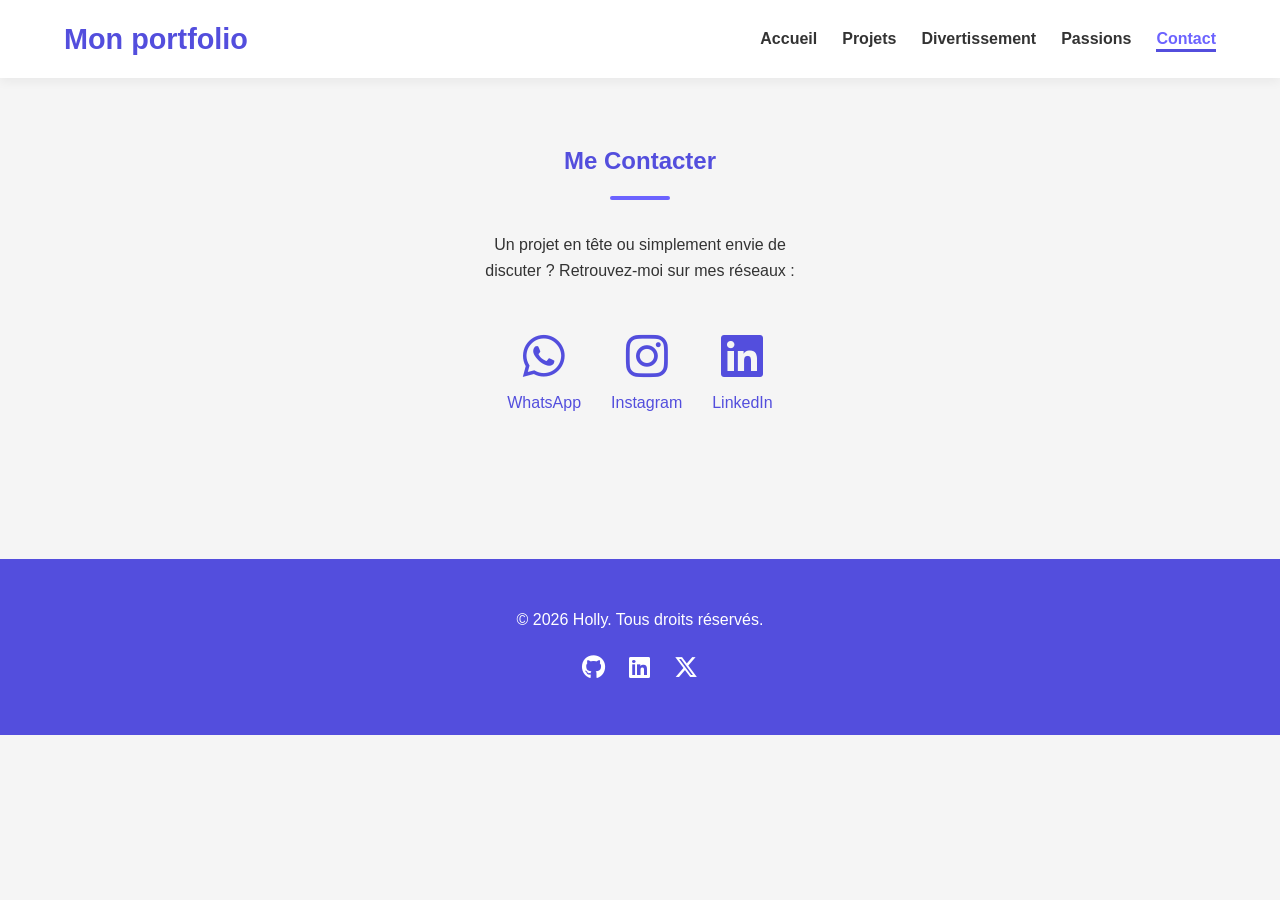
<file: contact.html>
<!DOCTYPE html>
<html lang="fr">
<head>
    <meta charset="UTF-8">
    <meta name="viewport" content="width=device-width, initial-scale=1.0">
    <title>Contact - Holly Portfolio</title>
    <link rel="stylesheet" href="css/style.css">
    <link rel="stylesheet" href="https://cdnjs.cloudflare.com/ajax/libs/font-awesome/6.4.0/css/all.min.css">
    <style>
        .contact-container {
            text-align: center;
            max-width: 600px;
            margin: 0 auto;
        }
        .contact-links {
            display: flex;
            justify-content: center;
            gap: 30px;
            margin-top: 3rem;
        }
        .contact-item {
            text-decoration: none;
            color: var(--violet-fonce);
            transition: transform 0.3s;
        }
        .contact-item i {
            font-size: 3rem;
            display: block;
            margin-bottom: 10px;
        }
        .contact-item:hover {
            transform: scale(1.1);
            color: var(--orange-vif);
        }
    </style>
</head>
<body>
    <header>
        <div><h3><a href="index.html">Mon portfolio</a></h3></div>
        <nav>
            <ul>
                <li><a href="index.html">Accueil</a></li>
                <li><a href="projets.html">Projets</a></li>
                <li><a href="divertissements.html">Divertissement</a></li>
                <li><a href="passions.html">Passions</a></li>
                <li><a href="contact.html" class="active">Contact</a></li>
            </ul>
        </nav>
    </header>

    <main>
        <section class="contact-container">
            <h2>Me Contacter</h2>
            <p>Un projet en tête ou simplement envie de discuter ? Retrouvez-moi sur mes réseaux :</p>
            
            <div class="contact-links">
                <a href="https://wa.me/ton-numero" class="contact-item" target="_blank">
                    <i class="fa-brands fa-whatsapp"></i>
                    <span>WhatsApp</span>
                </a>

                <a href="https://instagram.com/ton-profil" class="contact-item" target="_blank">
                    <i class="fa-brands fa-instagram"></i>
                    <span>Instagram</span>
                </a>

                <a href="https://linkedin.com/in/ton-nom" class="contact-item" target="_blank">
                    <i class="fa-brands fa-linkedin"></i>
                    <span>LinkedIn</span>
                </a>
            </div>
        </section>
    </main>

    <footer>
        <p>© 2026 Holly. Tous droits réservés.</p>
        <div class="socials">
            <a href="#"><i class="fa-brands fa-github"></i></a>
            <a href="#"><i class="fa-brands fa-linkedin"></i></a>
            <a href="#"><i class="fa-brands fa-x-twitter"></i></a>
        </div>
    </footer>
</body>
</html>
</file>
<file: css/style.css>
:root {
    --violet-doux: #6C63FF;
    --violet-fonce: #534EDD;
    --orange-vif: #FFA726;
    --gris-tres-fonce: #333;
    --gris-fonce: #666;
    --gris-tres-clair: #F5F5F5;
    --gris-clair: #EEE;
}

* {
    margin: 0;
    padding: 0;
    box-sizing: border-box;
}

body {
    background-color: var(--gris-tres-clair);
    font-family: "Roboto", sans-serif;
    line-height: 1.6;
    color: var(--gris-tres-fonce);
}

/* Header & Nav */
header {
    background-color: white;
    box-shadow: 0 4px 10px rgba(0,0,0,0.05);
    position: sticky;
    top: 0;
    z-index: 1000;
    display: flex;
    justify-content: space-between;
    align-items: center;
    padding: 1rem 5%;
}

header h3 a {
    text-decoration: none;
    font-size: 1.8rem;
    font-weight: bold;
    color: var(--violet-fonce);
}

header ul {
    display: flex;
    list-style: none;
}

header ul li {
    margin-left: 25px;
}

header ul li a {
    text-decoration: none;
    color: var(--gris-tres-fonce);
    font-weight: 600;
    font-size: 1rem;
    position: relative;
    padding: 5px 0;
    transition: color 0.3s;
}

header ul li a:hover, header ul li a.active {
    color: var(--violet-doux);
}

header ul li a::after {
    content: '';
    position: absolute;
    left: 0;
    bottom: 0;
    height: 3px;
    width: 0;
    background-color: var(--violet-fonce);
    transition: width 0.3s ease;
}

header ul li a:hover::after, header ul li a.active::after {
    width: 100%;
}

/* Sections communes */
main {
    padding-bottom: 5rem;
}

section {
    padding: 4rem 10%;
}

h1, h2 {
    text-align: center;
    color: var(--violet-fonce);
    margin-bottom: 2rem;
}

section h2::after {
    content: "";
    display: block;
    width: 60px;
    height: 4px;
    background-color: var(--violet-doux);
    margin: 1rem auto;
    border-radius: 2px;
}

/* Hero Section */
.hero {
    display: flex;
    justify-content: space-between;
    align-items: center;
    gap: 2rem;
    min-height: 70vh;
}

.hero-text { flex: 1; }
.hero-img { flex: 1; text-align: center; }

.hero img {
    width: 320px;
    height: 320px;
    object-fit: cover;
    border-radius: 50%;
    border: 8px solid var(--violet-doux);
    box-shadow: 0 10px 20px rgba(0,0,0,0.1);
}

.hero h1 { text-align: left; font-size: 3rem; margin-bottom: 1rem; }
.hero p { font-size: 1.2rem; color: var(--gris-fonce); margin-bottom: 2rem; }

.btn-primary {
    display: inline-block;
    text-decoration: none;
    background-color: var(--violet-doux);
    color: white;
    padding: 12px 30px;
    border-radius: 50px;
    text-transform: uppercase;
    font-weight: 600;
    transition: all 0.3s ease;
}

.btn-primary:hover {
    background-color: var(--violet-fonce);
    transform: translateY(-3px);
    box-shadow: 0 5px 15px rgba(108, 99, 255, 0.4);
}

/* Table Compétences */
.competences table {
    width: 100%;
    max-width: 900px;
    margin: 0 auto;
    border-collapse: collapse;
    background: white;
    border-radius: 10px;
    overflow: hidden;
    box-shadow: 0 5px 15px rgba(0,0,0,0.05);
}

.competences th, .competences td { padding: 18px; text-align: left; }
.competences thead { background: var(--violet-doux); color: white; }
.competences tr:border-bottom { border-bottom: 1px solid var(--gris-clair); }
.competences tr:hover { background: #f9f9f9; }

/* Grid pour Passions & Projets */
.grid-container {
    display: grid;
    grid-template-columns: repeat(auto-fit, minmax(300px, 1fr));
    gap: 20px;
    margin-top: 2rem;
}

.card {
    background: white;
    padding: 15px;
    border-radius: 10px;
    box-shadow: 0 4px 6px rgba(0,0,0,0.05);
    text-align: center;
}

.card img {
    width: 100%;
    height: 250px;
    object-fit: cover;
    border-radius: 8px;
    margin-bottom: 15px;
}

/* Footer */
footer {
    background-color: var(--violet-fonce);
    color: white;
    padding: 3rem 0;
    text-align: center;
}

.socials { margin-top: 1rem; }
.socials a {
    color: white;
    font-size: 1.5rem;
    margin: 0 10px;
    transition: 0.3s;
}

.socials a:hover { color: var(--orange-vif); }
</file>
